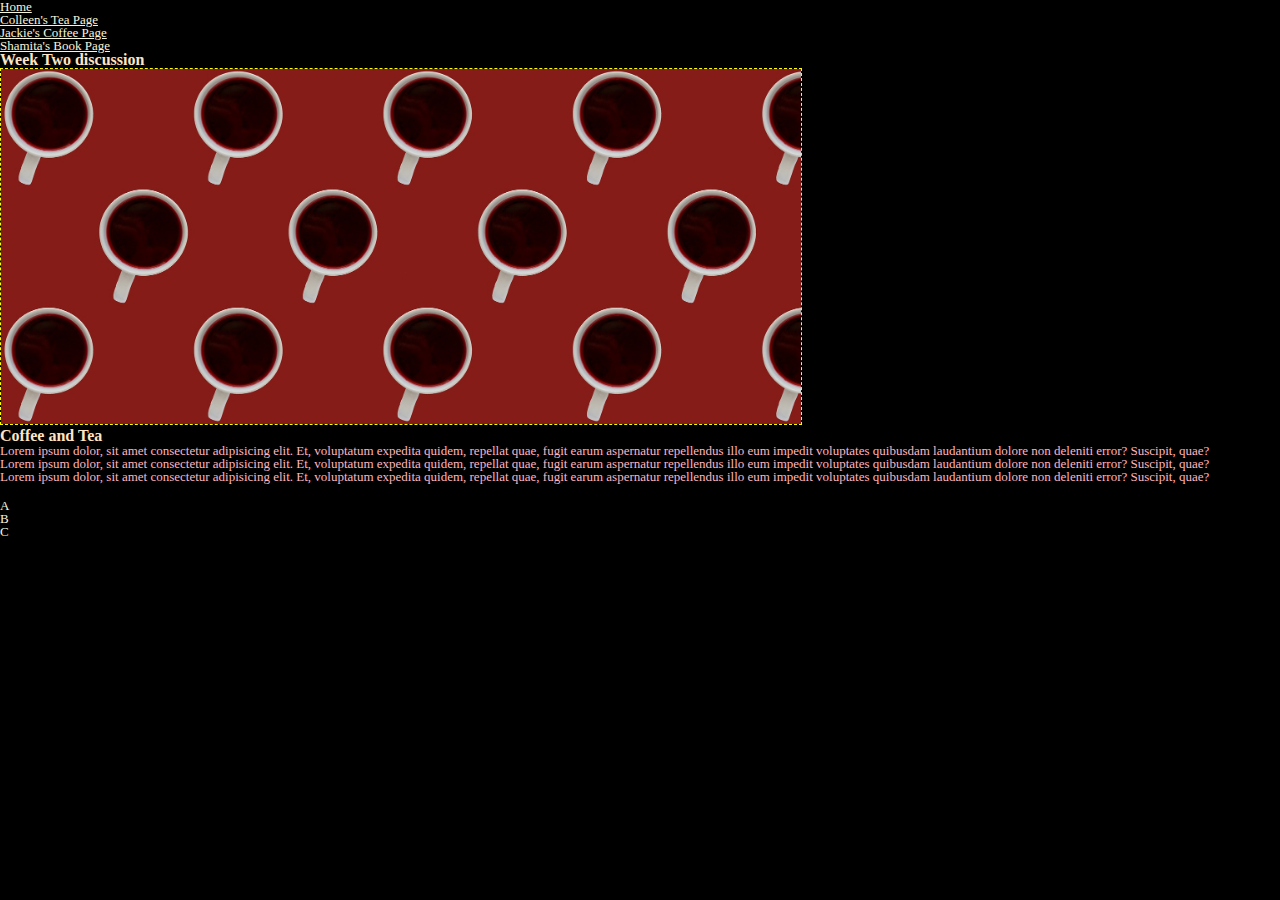
<file: index.html>
<!DOCTYPE html>
<html lang="en">
<head>
    <meta charset="UTF-8">
    <meta http-equiv="X-UA-Compatible" content="IE=edge">
    <meta name="viewport" content="width=device-width, initial-scale=1.0">
    <link rel="stylesheet" href="css/html5reset.css">
    <link rel="stylesheet" href="css/style.css">
    <!-- <link rel="stylesheet" href="css/student1.css">
    <link rel="stylesheet" href="css/student2.css">
    <link rel="stylesheet" href="css/student3.css"> -->

    <title>Week 2 Discussion</title>
</head>
<body>
    <header>
        <nav>
            <ul>
                <li><a href = "index.html">Home</a></li>
                <li><a href="colleen.html">Colleen's Tea Page</a></li>
                <li><a href="jackie.html">Jackie's Coffee Page</a></li>
                <li><a href="shamita.html">Shamita's Book Page</a></li>
            </ul>
        </nav>
        <h1>Week Two discussion</h1>
        <img src = "images/cover_image.jpg" width="800" alt = "">
    </header>

    <main>
        <h2>Coffee and Tea</h2>
        <p> Lorem ipsum dolor, sit amet consectetur adipisicing elit. Et, voluptatum expedita quidem, repellat quae, fugit earum aspernatur repellendus illo eum impedit voluptates quibusdam laudantium dolore non deleniti error? Suscipit, quae?
        </p>
        <p> Lorem ipsum dolor, sit amet consectetur adipisicing elit. Et, voluptatum expedita quidem, repellat quae, fugit earum aspernatur repellendus illo eum impedit voluptates quibusdam laudantium dolore non deleniti error? Suscipit, quae?
        </p>
        <p> Lorem ipsum dolor, sit amet consectetur adipisicing elit. Et, voluptatum expedita quidem, repellat quae, fugit earum aspernatur repellendus illo eum impedit voluptates quibusdam laudantium dolore non deleniti error? Suscipit, quae?
        </p>
        <h3>Top Three Reasons We picked Our Topic</h3>
        <ul>
            <li>A</li>
            <li>B</li>
            <li>C</li>
        </ul>
    </main>

</body>
</html>
</file>
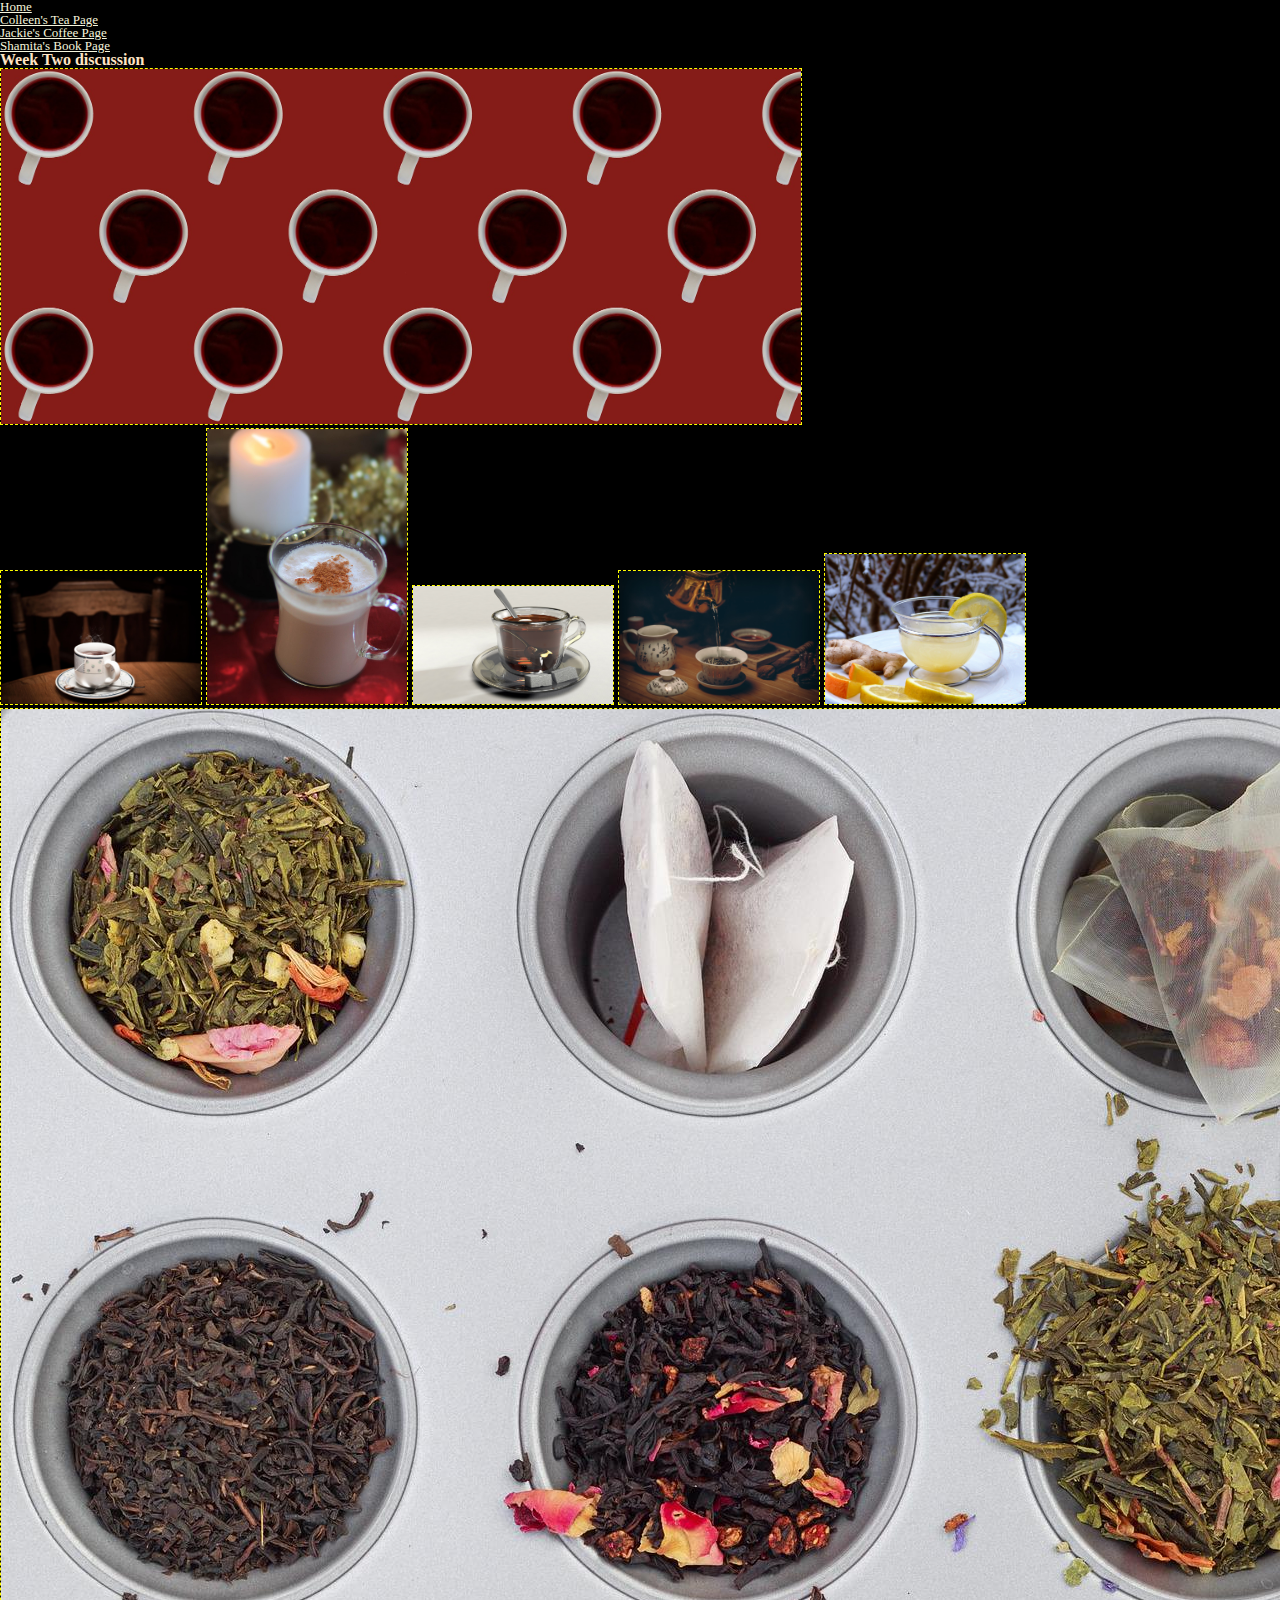
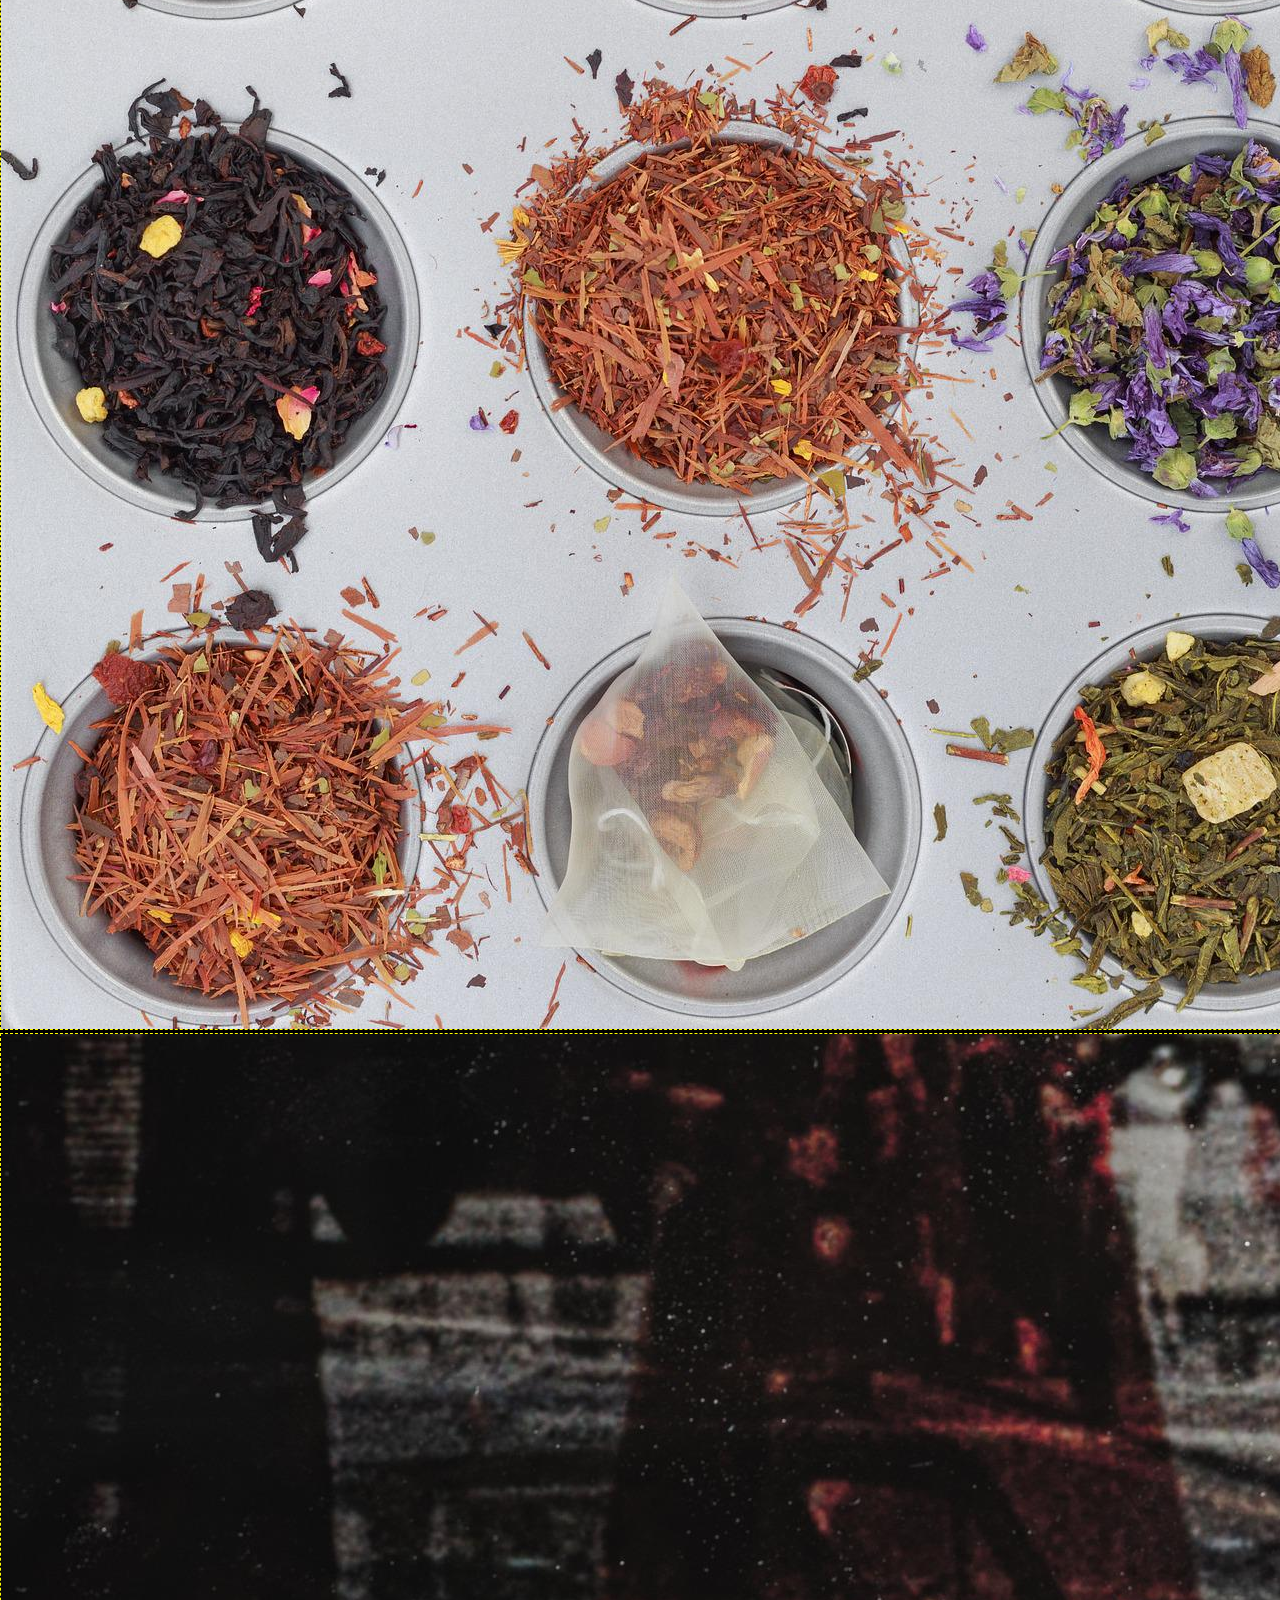
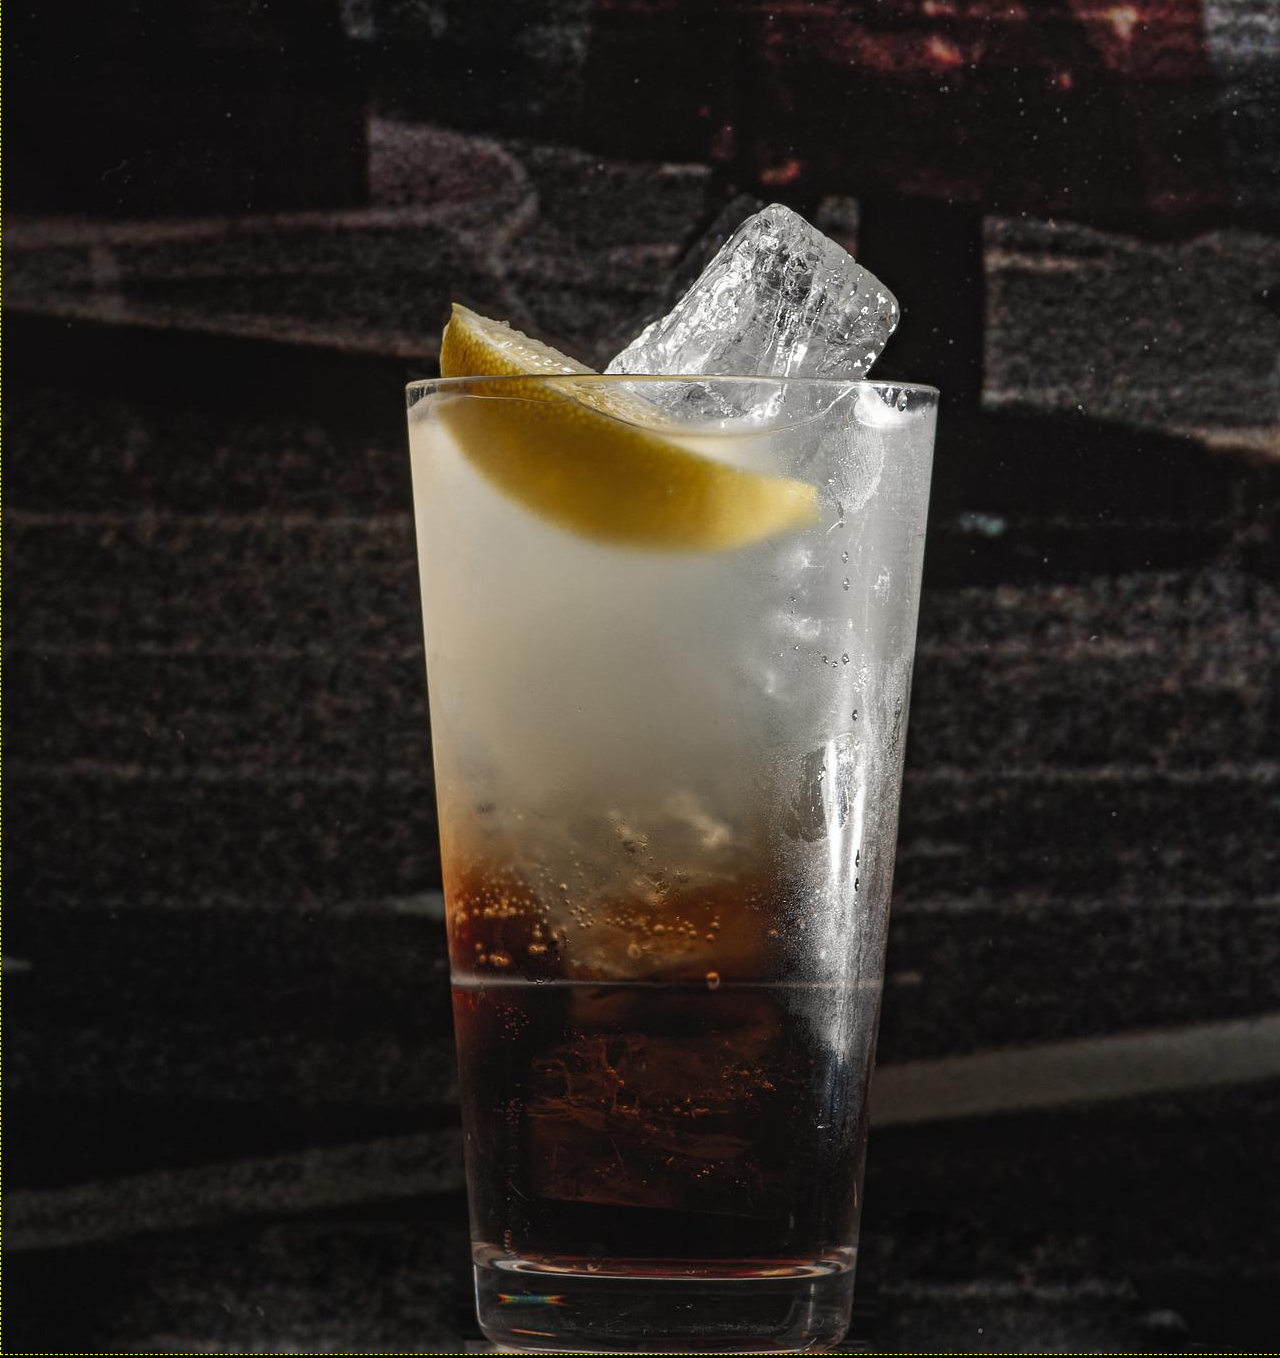
<file: colleen.html>
<!DOCTYPE html>
<html lang="en">
<head>
    <meta charset="UTF-8">
    <meta http-equiv="X-UA-Compatible" content="IE=edge">
    <meta name="viewport" content="width=device-width, initial-scale=1.0">
    <link rel="stylesheet" href="css/html5reset.css">
    <link rel="stylesheet" href="css/style.css">
    <link rel="stylesheet" href="css/style.css">
    <title>Teas</title>
</head>
<body>
    <header>
        <nav>
            <ul>
                <li><a href = "index.html">Home</a></li>
                <li><a href="colleen.html">Colleen's Tea Page</a></li>
                <li><a href="jackie.html">Jackie's Coffee Page</a></li>
                <li><a href="shamita.html">Shamita's Book Page</a></li>
            </ul>
        </nav>
        <h1>Week Two discussion</h1>
        <img src = "images/cover_image.jpg" width="800" alt = "">
    </header>

    <main>
        <img src="images/black_tea.jpg" width = "200" alt="fancy tea mug with black_tea">
        <img src="images/chai_tea.jpg"  width = "200" alt="an indian chai">
        <img src="images/english_breakfast.jpg" width = "200" alt="a dark tea option">
        <img src="images/green_tea.jpg" width = "200" alt="a loose leaf green tea">
        <img src="images/lemon_ginger_tea.jpg" width = "200" alt="light tea with lemon and ginger">
        <img src="images/tea_collection.jpg" alt="collection of loose leaf tea">
        <img src="images/long_island_ice_tea.jpg" alt="a icy Long Island tea (alcoholic)">

    </main>
</body>
</html>
</file>
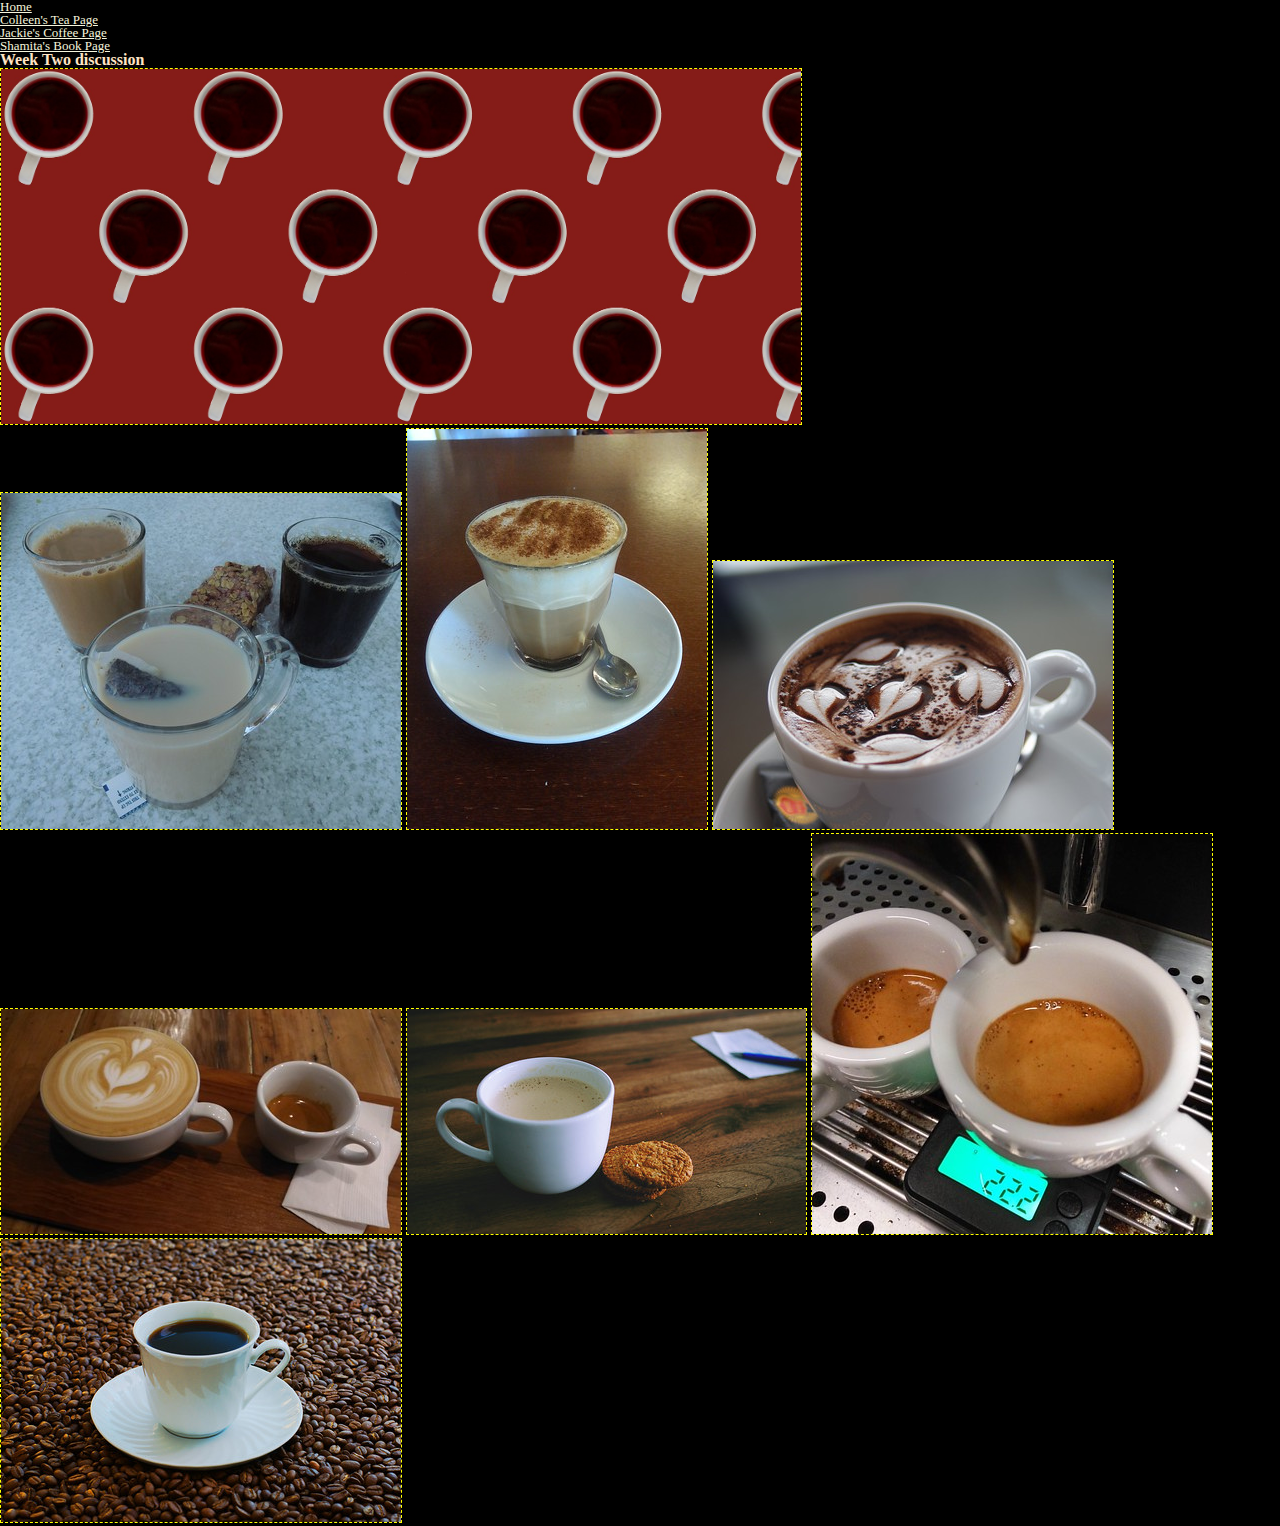
<file: jackie.html>
<!DOCTYPE html>
<html lang="en">
<head>
    <meta charset="UTF-8">
    <meta http-equiv="X-UA-Compatible" content="IE=edge">
    <meta name="viewport" content="width=device-width, initial-scale=1.0">
    <link rel="stylesheet" href="css/html5reset.css">
    <link rel="stylesheet" href="css/style.css">
    <!-- <link rel="stylesheet" href="css/student1.css"> -->
    <!-- <link rel="stylesheet" href="css/student2.css"> -->
    <!-- <link rel="stylesheet" href="css/student3.css"> -->
    <title>Coffee</title>
</head>
<body>
    <header>
        <nav>
            <ul>
                <li><a href = "index.html">Home</a></li>
                <li><a href="colleen.html">Colleen's Tea Page</a></li>
                <li><a href="jackie.html">Jackie's Coffee Page</a></li>
                <li><a href="shamita.html">Shamita's Book Page</a></li>
            </ul>
        </nav>
        <h1>Week Two discussion</h1>
        <img src = "images/cover_image.jpg" width="800" alt = "">
    </header>
    <main>
        <img src="images/coffee1.jpg" alt="3 cups of coffee one with cream, one without, and a cookie">
        <img src="images/coffee2.jpg" alt="flat white coffee with a small spoon on a saucer">
        <img src="images/coffee3.jpg" alt="cappuccino with small hearts drawn on the top in milk foam">
        <img src="images/coffee4.jpg" alt="two cups of coffee one is a large latte with a heart in the milk foam the other is a small shot of espresso">
        <img src="images/coffee5.jpg" alt="cup of hot coffee with lots of milk and three oatmeal cookies">
        <img src="images/coffee8.jpg" alt="two shots of espresso being extracted into small cups">
        <img src="images/coffee9.jpg" alt="cup of black coffee sitting on a bed of coffee beans">
       
    </main>
    
</body>
</html>
</file>
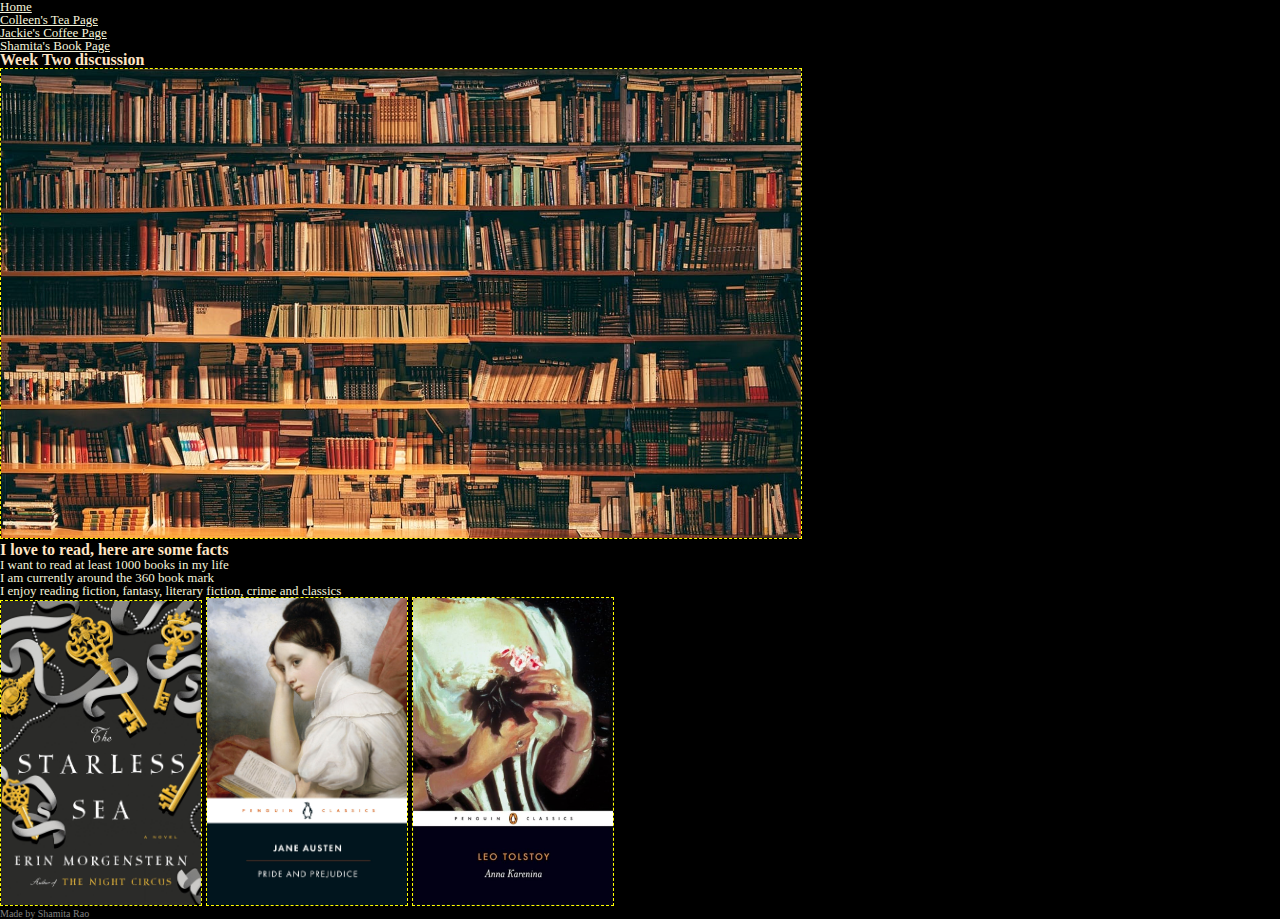
<file: shamita.html>
<!DOCTYPE html>
<html lang="en">
<head>
    <meta charset="UTF-8">
    <meta name="viewport" content="width=device-width, initial-scale=1.0">
    <link rel="stylesheet" href="css/html5reset.css">
    <link rel="stylesheet" href="css/style.css">
    <title>Shamita's Book Page</title>
</head>
<body>
    <header>
        <nav>
            <ul>
                <li><a href = "index.html">Home</a></li>
                <li><a href="colleen.html">Colleen's Tea Page</a></li>
                <li><a href="jackie.html">Jackie's Coffee Page</a></li>
                <li><a href="shamita.html">Shamita's Book Page</a></li>
            </ul>
        </nav>
        <h1>Week Two discussion</h1>
        <img src = "images/Books1.jpg" width="800" alt = "A dimly lit library">
    </header>

    <main>
        <h5>I love to read, here are some facts</h5>
        <ul>
            <li>I want to read at least 1000 books in my life</li>
            <li>I am currently around the 360 book mark</li>
            <li>I enjoy reading fiction, fantasy, literary fiction, crime and classics</li>
        </ul>
        <img src="images/Books2.jpg" width = "200" alt="A black book cover of the starless sea with golden details">
        <img src="images/Books3.jpg"  width = "200" alt="A black book cover of Pride and Prejudice with a woman on it">
        <img src="images/Books4.jpg" width = "200" alt="A black book cover of Anna Karenina with a woman holding a flower on it">
    </main>

    <footer>Made by Shamita Rao</footer>

</body>
</html>
</file>
<file: css/style.css>
body {
    background-color: black;
}


h1, h2, h5 {
    color: bisque;
    font-family: Georgia, 'Times New Roman', Times, serif;
    font-size: medium;
    font-weight: bold;
}

ul {
    color: beige;
    font-family: Georgia, 'Times New Roman', Times, serif;
    font-size: small;
}

a {
    color: beige;
    font-family: Georgia, 'Times New Roman', Times, serif;
    font-size: small;
}

p {
    color: lightpink;
    font-family: Georgia, 'Times New Roman', Times, serif;
    font-size: small;
}

footer {
    color: gray;
    font-family: Georgia, 'Times New Roman', Times, serif;
    font-size: x-small;
}

img {
    border: dashed, 1px, yellow;
}
</file>
